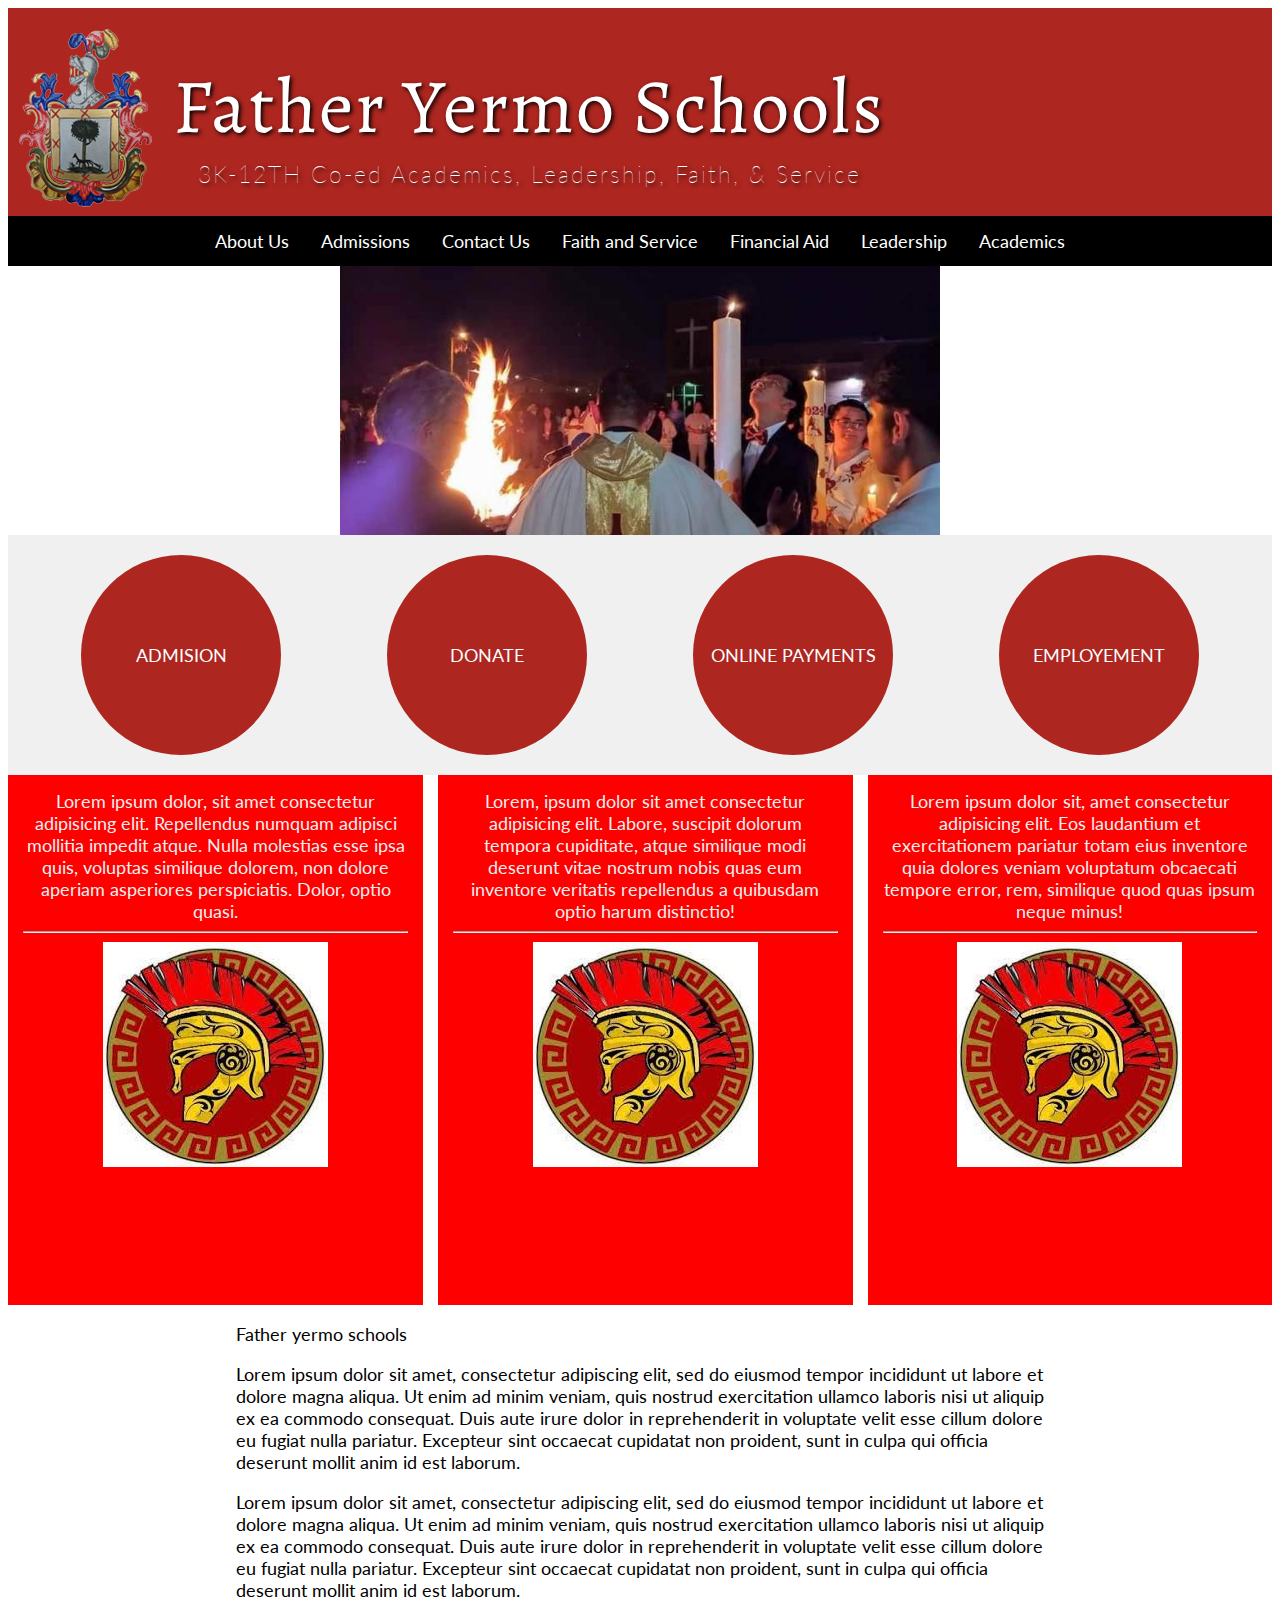
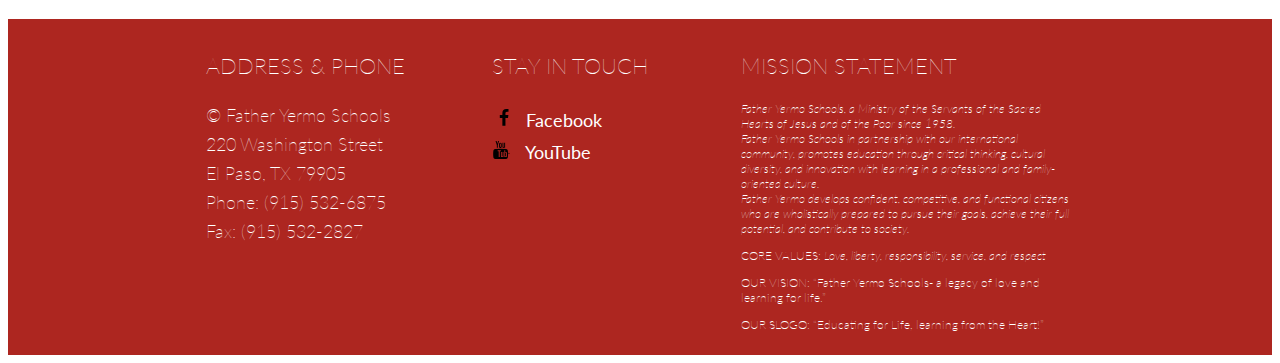
<file: index.html>
<!DOCTYPE html>
<html>
  <head>
    <meta charset="utf-8" />
    <meta name="viewport" content="width=device-width, initial-scale=1" />
    <title>Father Yermo Schools</title>
    <link rel="icon" type="image/x-icon" href="images/favicon.ico" />
    <link rel="stylesheet" href="styles.css" />
  </head>

  <body>
    <header>
      <table>
        <tr>
          <td rowspan="4">
            <a href="index.html"
              ><img
                src="images/school_header.png"
                style="margin-top: 10px; margin-right: 10px"
            /></a>
          </td>
          <td height="40px">&nbsp;</td>
        </tr>
        <tr>
          <td class="banner" style="vertical-align: bottom">
            Father Yermo Schools
          </td>
        </tr>
        <tr>
          <td class="sub_banner">
            3K-12TH Co-ed Academics, Leadership, Faith, &amp; Service
          </td>
        </tr>
        <tr>
          <td>&nbsp;</td>
        </tr>
      </table>
    </header>

    <nav class="navbar">
      <ul>
        <li>
          <a href="">About Us</a>
          <ul class="mDrop">
            <li><a href="./pages/fromDirection.html">From The Direction</a></li>
            <li><a href="./pages/staffMembers.html">Staff Members</a></li>
            <li>
              <a href="./pages/schoolBoard.html"
                >School Board and Capital Campaign Board</a
              >
            </li>
            <li><a href="./pages/knowOur.html">Know Our Journey</a></li>
            <li><a href="./pages/weCommit.html">We Commit Together!</a></li>
          </ul>
        </li>
        <li>
          <a href="">Admissions</a>
          <ul class="mDrop">
            <li><a href="./admisions/welcome.html">Welcome Message</a></li>
            <li>
              <a href="./admisions/what.html">What To Know about FY</a>
            </li>
            <li><a href="./admisions/tuit.html">Tuition and Fees</a></li>
            <li><a href="https://accounts.renweb.com/Account/Login?ReturnUrl=%2Fconnect%2Fauthorize%2Fcallback%3Fclient_id%3DfamilyPortalCode%26redirect_uri%3Dhttps%253A%252F%252Ffamilyportal.renweb.com%252Fsignin-oidc%26response_type%3Dcode%26scope%3Dopenid%2520profile%2520familyPortalUserInfo%2520familyPortalUserConfig%2520offline_access%2520ftApi%26code_challenge%3DSKPMc6uKpoYHeWIEvWvU-28K-iRWTnAIvWe60B9Pc1s%26code_challenge_method%3DS256%26response_mode%3Dform_post%26nonce%3D638502579820629068.MGNmYTdiODEtZDRjNy00ZmMwLTg5ZWYtZDhkY2MyNDZmNjhlNTcxZjI2MjUtNmMzYi00NTBiLTg1NDYtZTU5NGY2M2YyMzM5%26state%[base64]%26x-client-SKU%3DID_NETSTANDARD2_0%26x-client-ver%3D6.10.0.0">Online Portal</a></li>
          </ul>
        </li>
        <li>
          <a href="">Contact Us</a>
          <ul class="mDrop">
            <li><a href="contact us 2.html">Contact Us</a></li>
            <li><a href="employment.html">Employment</a></li>
          </ul>
        </li>
        <li>
          <a href="">Faith and Service</a>
          <ul class="mDrop">
            <li><a href="./faith/faith.html">Faith Formation</a></li>
            <li><a href="./faith/service.html">Service Learning</a></li>
            <li><a href="partnerships.html">PartnerShips</a></li>
            <li>
              <a href="after school program.html">After School Program</a>
            </li>
          </ul>
        </li>
        <li>
          <a href="">Financial Aid</a>
          <ul class="mDrop">
            <li>
              <a href="mr. alfredo palacio scholarship.html"
                >Mr. Alfredo Palacio Scholarship</a
              >
            </li>
          </ul>
        </li>
        <li>
          <a href="">Leadership</a>
          <ul class="mDrop">
            <li><a href="chaplain.html">Chaplain</a></li>
            <li><a href="honor society.html">Honor Society</a></li>
            <li><a href="sports.html">Sports</a></li>
          </ul>
        </li>
        <li>
          <a href="">Academics</a>
          <ul class="mDrop">
            <li><a href="curriculum.html">Faith Formation</a></li>
            <li><a href="high school plan.html">High School plan</a></li>
            <li><a href="dual credit.html">Dual Credit</a></li>
            <li>
              <a href="graduation requirements.html">Graduation Requirements</a>
            </li>
          </ul>
        </li>
      </ul>
    </nav>

    <div class="carousel-container">
      <div class="carousel-slide">
        <img src="./images/img1.jpg" alt="Imagen 1" />
        <img src="./images/img2.jpg" alt="Imagen 2" />
        <img src="./images/img3.png" alt="Imagen 3" />
        <img src="./images/img4.jpg" alt="Imagen 4" />
        <img src="./images/img5.jpg" alt="Imagen 5" />
      </div>
    </div>

    <script src="index.js"></script>

    <div class="container-circles">
      <div class="circle">
        <a href="pagina1.html">ADMISION</a>
      </div>
      <div class="circle">
        <a href="pagina2.html">DONATE</a>
      </div>
      <div class="circle">
        <a href="pagina3.html">ONLINE PAYMENTS</a>
      </div>
      <div class="circle">
        <a href="pagina4.html">EMPLOYEMENT</a>
      </div>
    </div>

    <div class="sections-container">
      <div>Lorem ipsum dolor, sit amet consectetur adipisicing elit. Repellendus numquam adipisci mollitia impedit atque. Nulla molestias esse ipsa quis, voluptas similique dolorem, non dolore aperiam asperiores perspiciatis. Dolor, optio quasi.
        <hr>
        <img src="./images/spartan-icon.jpg" alt="">
      </div>
      <div>Lorem, ipsum dolor sit amet consectetur adipisicing elit. Labore, suscipit dolorum tempora cupiditate, atque similique modi deserunt vitae nostrum nobis quas eum inventore veritatis repellendus a quibusdam optio harum distinctio!
        <hr>
        <img src="./images/spartan-icon.jpg" alt="">
      </div>
      <div>Lorem ipsum dolor sit, amet consectetur adipisicing elit. Eos laudantium et exercitationem pariatur totam eius inventore quia dolores veniam voluptatum obcaecati tempore error, rem, similique quod quas ipsum neque minus!
        <hr>
        <img src="./images/spartan-icon.jpg" alt="">
      </div>
    </div>

    <div class="content_main">
      <p>
        Father yermo schools
      </p>
      <p>
        Lorem ipsum dolor sit amet, consectetur adipiscing elit, sed do eiusmod
        tempor incididunt ut labore et dolore magna aliqua. Ut enim ad minim
        veniam, quis nostrud exercitation ullamco laboris nisi ut aliquip ex ea
        commodo consequat. Duis aute irure dolor in reprehenderit in voluptate
        velit esse cillum dolore eu fugiat nulla pariatur. Excepteur sint
        occaecat cupidatat non proident, sunt in culpa qui officia deserunt
        mollit anim id est laborum.
      </p>
      <p>
        Lorem ipsum dolor sit amet, consectetur adipiscing elit, sed do eiusmod
        tempor incididunt ut labore et dolore magna aliqua. Ut enim ad minim
        veniam, quis nostrud exercitation ullamco laboris nisi ut aliquip ex ea
        commodo consequat. Duis aute irure dolor in reprehenderit in voluptate
        velit esse cillum dolore eu fugiat nulla pariatur. Excepteur sint
        occaecat cupidatat non proident, sunt in culpa qui officia deserunt
        mollit anim id est laborum.
      </p>
    </div>

    <footer>
      <div align="center">
        <table style="width: 70%" class="boilertable">
          <tr class="boilertable">
            <td class="boilertable" width="23%">
              <p class="boilerplate_1">ADDRESS & PHONE</p>
              <p class="boilerplate_2">
                © Father Yermo Schools<br />
                220 Washington Street<br />
                El Paso, TX 79905<br />
                Phone: (915) 532-6875<br />
                Fax: (915) 532-2827
              </p>
            </td>
            <td class="boilertable" width="20%">
              <nav id="social_nav">
                <p class="boilerplate_1">STAY IN TOUCH</p>
                <a
                  href="https://www.facebook.com/FatherYermoSchoolsOfficial/"
                  target="_blank"
                  style="line-height: 2.2"
                  ><svg
                    viewBox="0 0 1792 1792"
                    xmlns="http://www.w3.org/2000/svg"
                  >
                    <path
                      d="M1343 12v264h-157q-86 0-116 36t-30 108v189h293l-39 296h-254v759h-306v-759h-255v-296h255v-218q0-186 104-288.5t277-102.5q147 0 228 12z"
                    /></svg
                  >&nbsp;&nbsp;Facebook</a
                ><br />
                <a
                  href="https://www.youtube.com/channel/UCJFC75pp2Zmgqu4zu0yJ2eA/videos"
                  target="_blank"
                  ><svg
                    viewBox="0 0 1792 1792"
                    xmlns="http://www.w3.org/2000/svg"
                  >
                    <path
                      d="M1099 1244v211q0 67-39 67-23 0-45-22v-301q22-22 45-22 39 0 39 67zm338 1v46h-90v-46q0-68 45-68t45 68zm-966-218h107v-94h-312v94h105v569h100v-569zm288 569h89v-494h-89v378q-30 42-57 42-18 0-21-21-1-3-1-35v-364h-89v391q0 49 8 73 12 37 58 37 48 0 102-61v54zm429-148v-197q0-73-9-99-17-56-71-56-50 0-93 54v-217h-89v663h89v-48q45 55 93 55 54 0 71-55 9-27 9-100zm-608-913v-210q0-69-43-69t-43 69v210q0 70 43 70t43-70zm719 751q0 234-26 350-14 59-58 99t-102 46q-184 21-555 21t-555-21q-58-6-102.5-46t-57.5-99q-26-112-26-350 0-234 26-350 14-59 58-99t103-47q183-20 554-20t555 20q58 7 102.5 47t57.5 99q26 112 26 350zm-998-1276h102l-121 399v271h-100v-271q-14-74-61-212-37-103-65-187h106l71 263zm370 333v175q0 81-28 118-37 51-106 51-67 0-105-51-28-38-28-118v-175q0-80 28-117 38-51 105-51 69 0 106 51 28 37 28 117zm335-162v499h-91v-55q-53 62-103 62-46 0-59-37-8-24-8-75v-394h91v367q0 33 1 35 3 22 21 22 27 0 57-43v-381h91z"
                    /></svg
                  >&nbsp;&nbsp;YouTube</a
                >
              </nav>
            </td>
            <td class="boilertable" width="27%">
              <p class="boilerplate_1">MISSION STATEMENT</p>
              <p class="boilerplate_3">
                <i
                  >Father Yermo Schools, a Ministry of the Servants of the
                  Sacred Hearts of Jesus and of the Poor since 1958.<br />
                  Father Yermo Schools in partnership with our international
                  community, promotes education through critical thinking,
                  cultural diversity, and innovation with learning in a
                  professional and family-oriented culture.<br />
                  Father Yermo develops confident, competitive, and functional
                  citizens who are wholistically prepared to pursue their goals,
                  achieve their full potential, and contribute to society.</i
                >
              </p>
              <p class="boilerplate_3">
                CORE VALUES:
                <i>Love, liberty, responsibility, service, and respect</i>
              </p>
              <p class="boilerplate_3">
                OUR VISION: “Father Yermo Schools- a legacy of love and learning
                for life.”
              </p>
              <p class="boilerplate_3">
                OUR SLOGO: “Educating for Life, learning from the Heart!”
              </p>
            </td>
          </tr>
        </table>
      </div>
    </footer>
  </body>
</html>
</file>
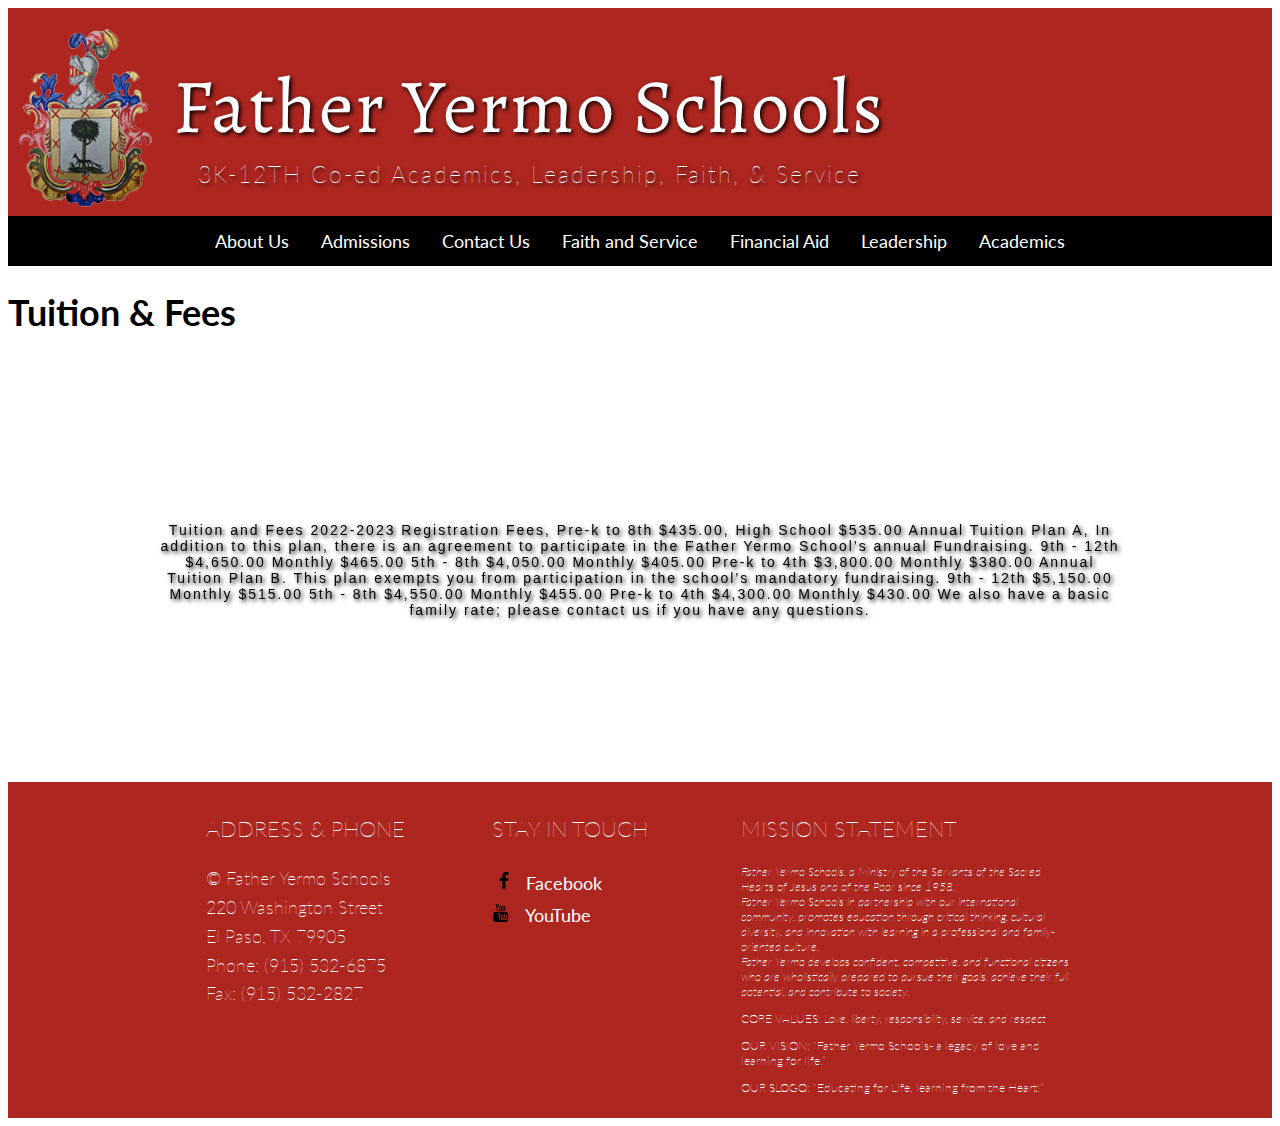
<file: admisions/tuit.html>
<!DOCTYPE html>
<html lang="en">
  <head>
    <meta charset="UTF-8" />
    <meta name="viewport" content="width=device-width, initial-scale=1.0" />
    <title>Document</title>

    <link rel="stylesheet" href="../styles.css" />
  </head>

  <body>
    <div id="navbar"></div>

    <section>
      <div><h1>Tuition & Fees</h1></div>

      <div class="container">
        <div>
          <p class="para">
            Tuition and Fees 2022-2023 Registration Fees, Pre-k to 8th $435.00,
            High School $535.00 Annual Tuition Plan A, In addition to this plan,
            there is an agreement to participate in the Father Yermo School’s
            annual Fundraising. 9th - 12th $4,650.00 Monthly $465.00 5th - 8th
            $4,050.00 Monthly $405.00 Pre-k to 4th $3,800.00 Monthly $380.00
            Annual Tuition Plan B. This plan exempts you from participation in
            the school’s mandatory fundraising. 9th - 12th $5,150.00 Monthly
            $515.00 5th - 8th $4,550.00 Monthly $455.00 Pre-k to 4th $4,300.00
            Monthly $430.00 We also have a basic family rate; please contact us
            if you have any questions.
          </p>
        </div>
        
      </div>
    </section>

    <div id="footer"></div>
    <script>
      // Cargar el footer
      fetch('../components/footer.html')
        .then((response) => response.text())
        .then((data) => {
          document.getElementById('footer').innerHTML = data;
        });

      // Cargar la barra de navegación
      fetch('../components/navbar.html')
        .then((response) => response.text())
        .then((data) => {
          document.getElementById('navbar').innerHTML = data;
        });
    </script>
  </body>
</html>
</file>
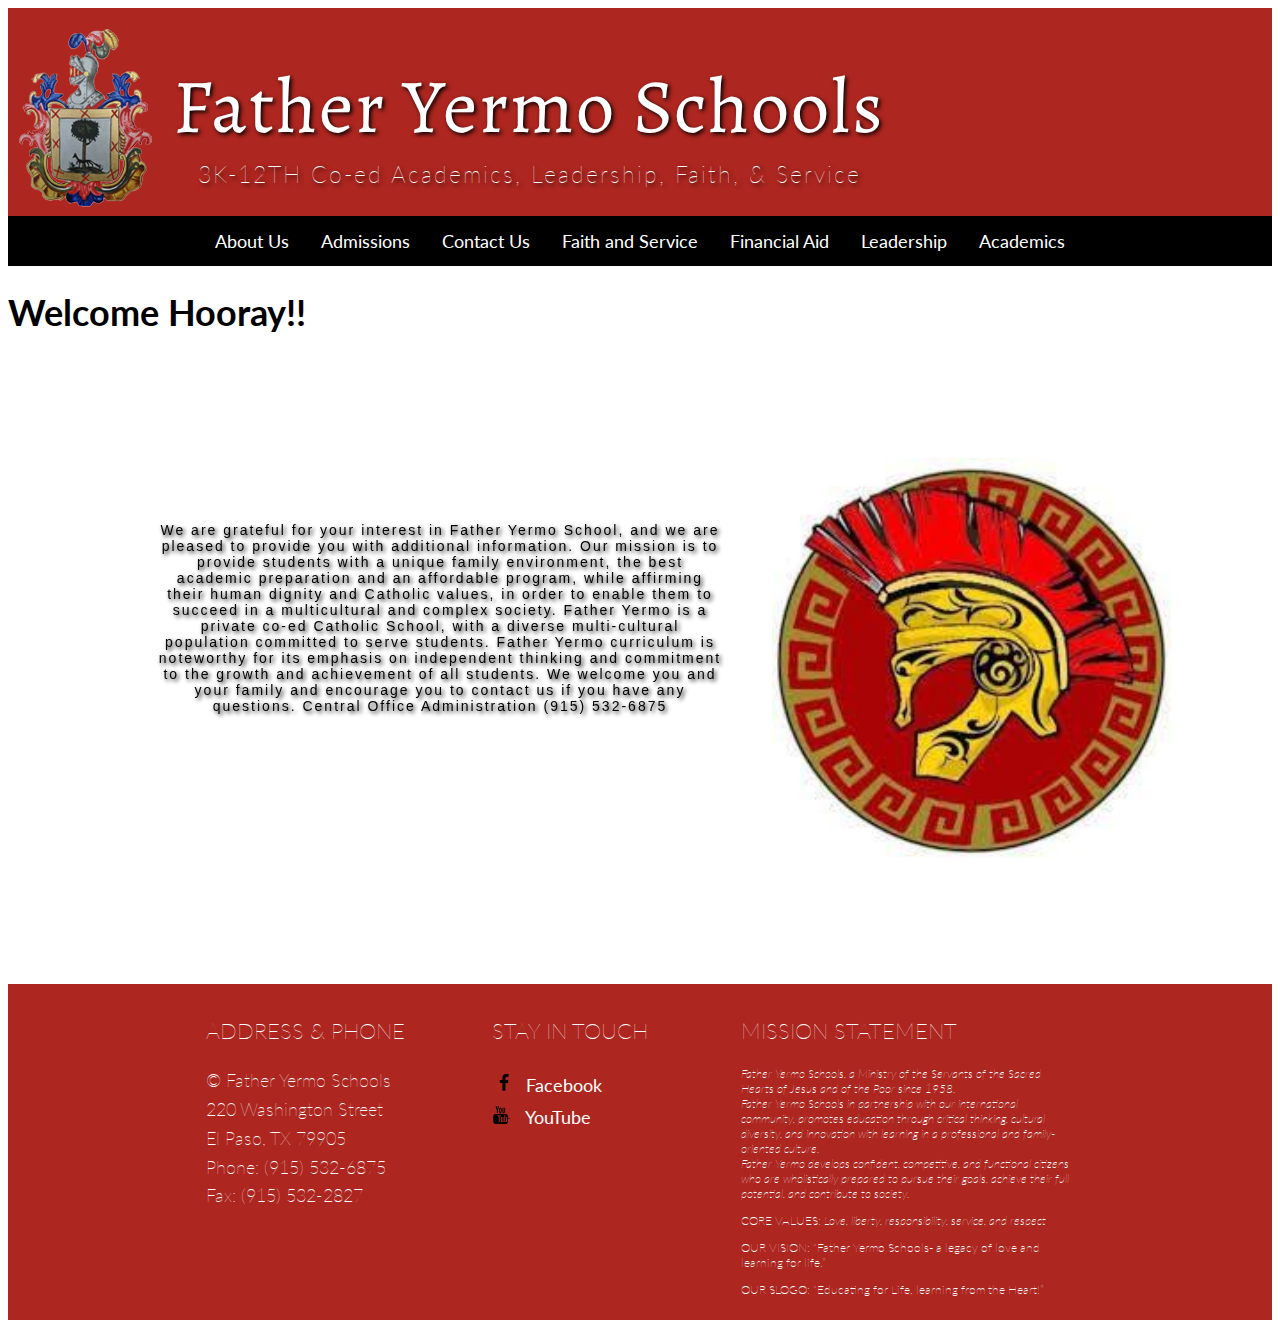
<file: admisions/welcome.html>
<!DOCTYPE html>
<html lang="en">
  <head>
    <meta charset="UTF-8" />
    <meta name="viewport" content="width=device-width, initial-scale=1.0" />
    <title>Document</title>

    <link rel="stylesheet" href="../styles.css" />
  </head>

  <body>
    <div id="navbar"></div>

    <section>
      <div><h1>Welcome
        Hooray!!
    </h1></div>

      <div class="container">
        <div>
          <p class="para">
            We are grateful for your interest in Father Yermo School, and we are pleased to provide you with additional information.

 

            Our mission is to provide students with a unique family environment, the best academic preparation and an affordable program, while affirming their human dignity and Catholic values, in order to enable them to succeed in a multicultural and complex society.
            
             
            
            Father Yermo is a private co-ed Catholic School, with a diverse multi-cultural population committed to serve students.
            
             
            
            Father Yermo curriculum is noteworthy for its emphasis on independent thinking and commitment to the growth and achievement of all students.
            
             
            
            We welcome you and your family and encourage you to contact us if you have any questions.
            
            Central Office Administration
            
            (915) 532-6875
          </p>
        </div>
        <div><img src="../images/spartan-icon.jpg" alt="" /></div>
      </div>
    </section>

    <div id="footer"></div>
    <script>
      // Cargar el footer
      fetch('../components/footer.html')
        .then((response) => response.text())
        .then((data) => {
          document.getElementById('footer').innerHTML = data;
        });

      // Cargar la barra de navegación
      fetch('../components/navbar.html')
        .then((response) => response.text())
        .then((data) => {
          document.getElementById('navbar').innerHTML = data;
        });
    </script>
  </body>
</html>
</file>
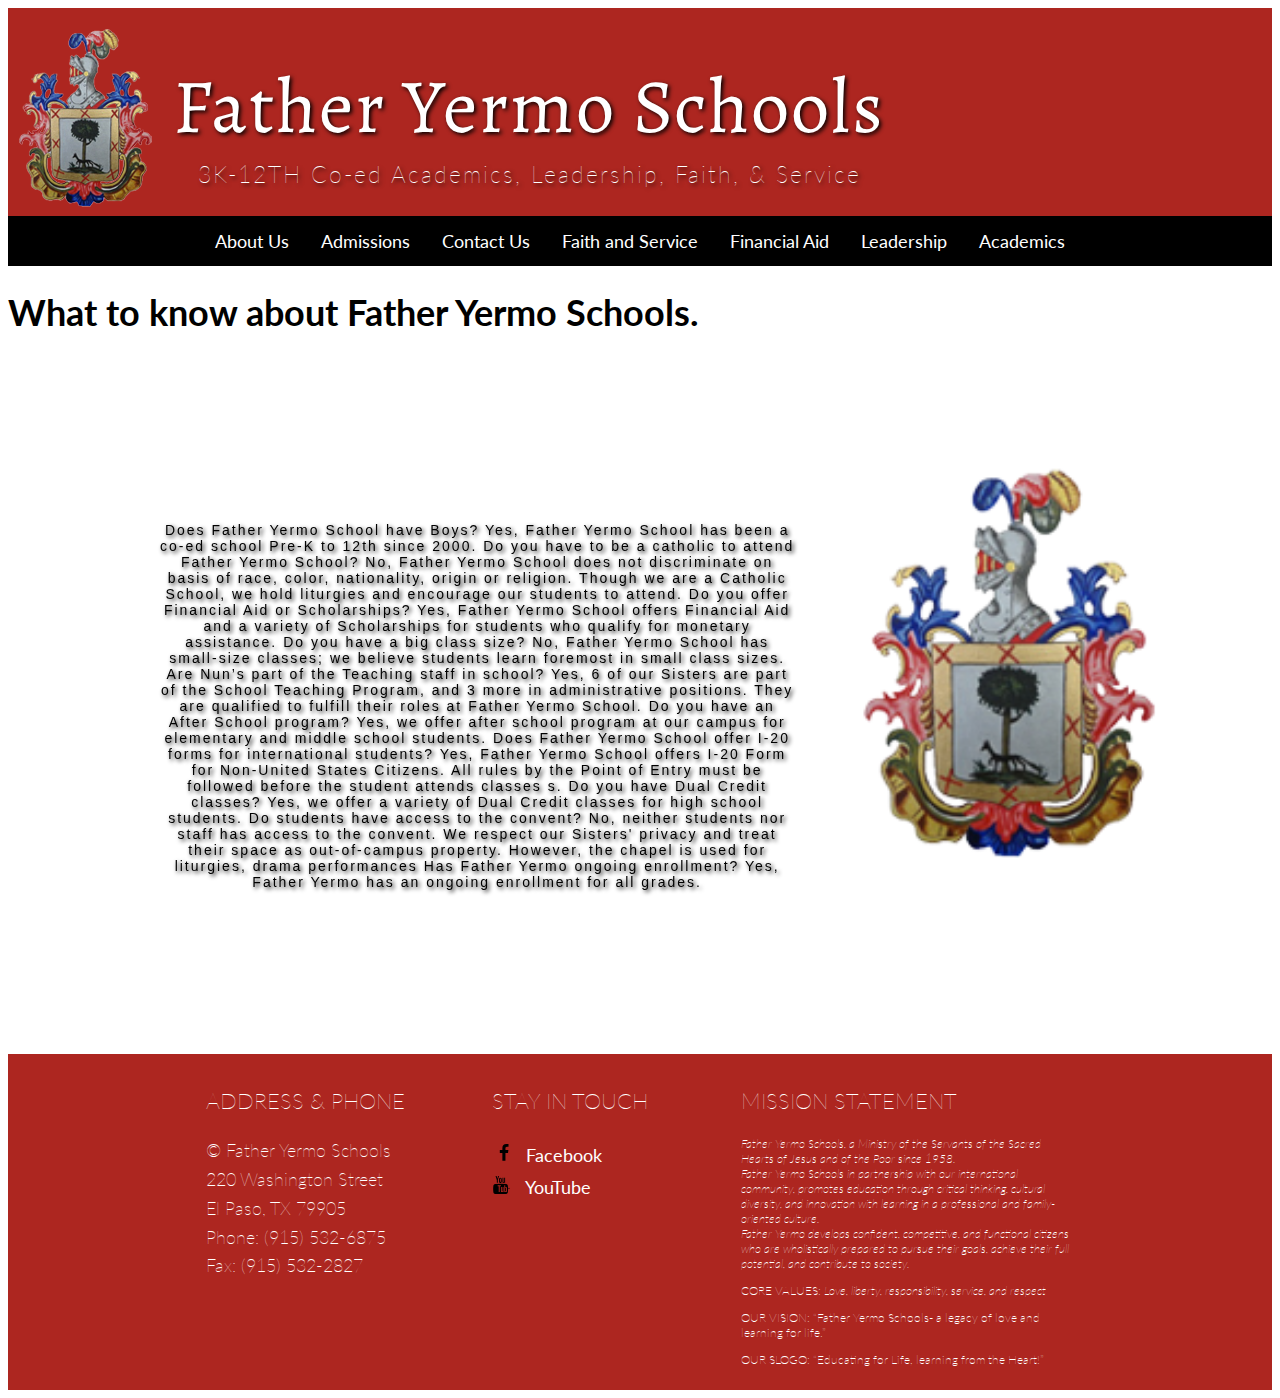
<file: admisions/what.html>
<!DOCTYPE html>
<html lang="en">
  <head>
    <meta charset="UTF-8" />
    <meta name="viewport" content="width=device-width, initial-scale=1.0" />
    <title>Document</title>

    <link rel="stylesheet" href="../styles.css" />
  </head>

  <body>
    <div id="navbar"></div>

    <section>
      <div><h1>What to know about Father Yermo Schools.</h1></div>

      <div class="container">
        <div>
          <p class="para">
            Does Father Yermo School have Boys? Yes, Father Yermo School has
            been a co-ed school Pre-K to 12th since 2000. Do you have to be a
            catholic to attend Father Yermo School? No, Father Yermo School does
            not discriminate on basis of race, color, nationality, origin or
            religion. Though we are a Catholic School, we hold liturgies and
            encourage our students to attend. Do you offer Financial Aid or
            Scholarships? Yes, Father Yermo School offers Financial Aid and a
            variety of Scholarships for students who qualify for monetary
            assistance. Do you have a big class size? No, Father Yermo School
            has small-size classes; we believe students learn foremost in small
            class sizes. Are Nun’s part of the Teaching staff in school? Yes, 6
            of our Sisters are part of the School Teaching Program, and 3 more
            in administrative positions. They are qualified to fulfill their
            roles at Father Yermo School. Do you have an After School program?
            Yes, we offer after school program at our campus for elementary and
            middle school students. Does Father Yermo School offer I-20 forms
            for international students? Yes, Father Yermo School offers I-20
            Form for Non-United States Citizens. All rules by the Point of Entry
            must be followed before the student attends classes s. Do you have
            Dual Credit classes? Yes, we offer a variety of Dual Credit classes
            for high school students. Do students have access to the convent?
            No, neither students nor staff has access to the convent. We respect
            our Sisters' privacy and treat their space as out-of-campus
            property. However, the chapel is used for liturgies, drama
            performances Has Father Yermo ongoing enrollment? Yes, Father Yermo
            has an ongoing enrollment for all grades.
          </p>
        </div>
        <div><img src="../images/school_header.png" alt="" /></div>
      </div>
    </section>

    <div id="footer"></div>
    <script>
      // Cargar el footer
      fetch('../components/footer.html')
        .then((response) => response.text())
        .then((data) => {
          document.getElementById('footer').innerHTML = data;
        });

      // Cargar la barra de navegación
      fetch('../components/navbar.html')
        .then((response) => response.text())
        .then((data) => {
          document.getElementById('navbar').innerHTML = data;
        });
    </script>
  </body>
</html>
</file>
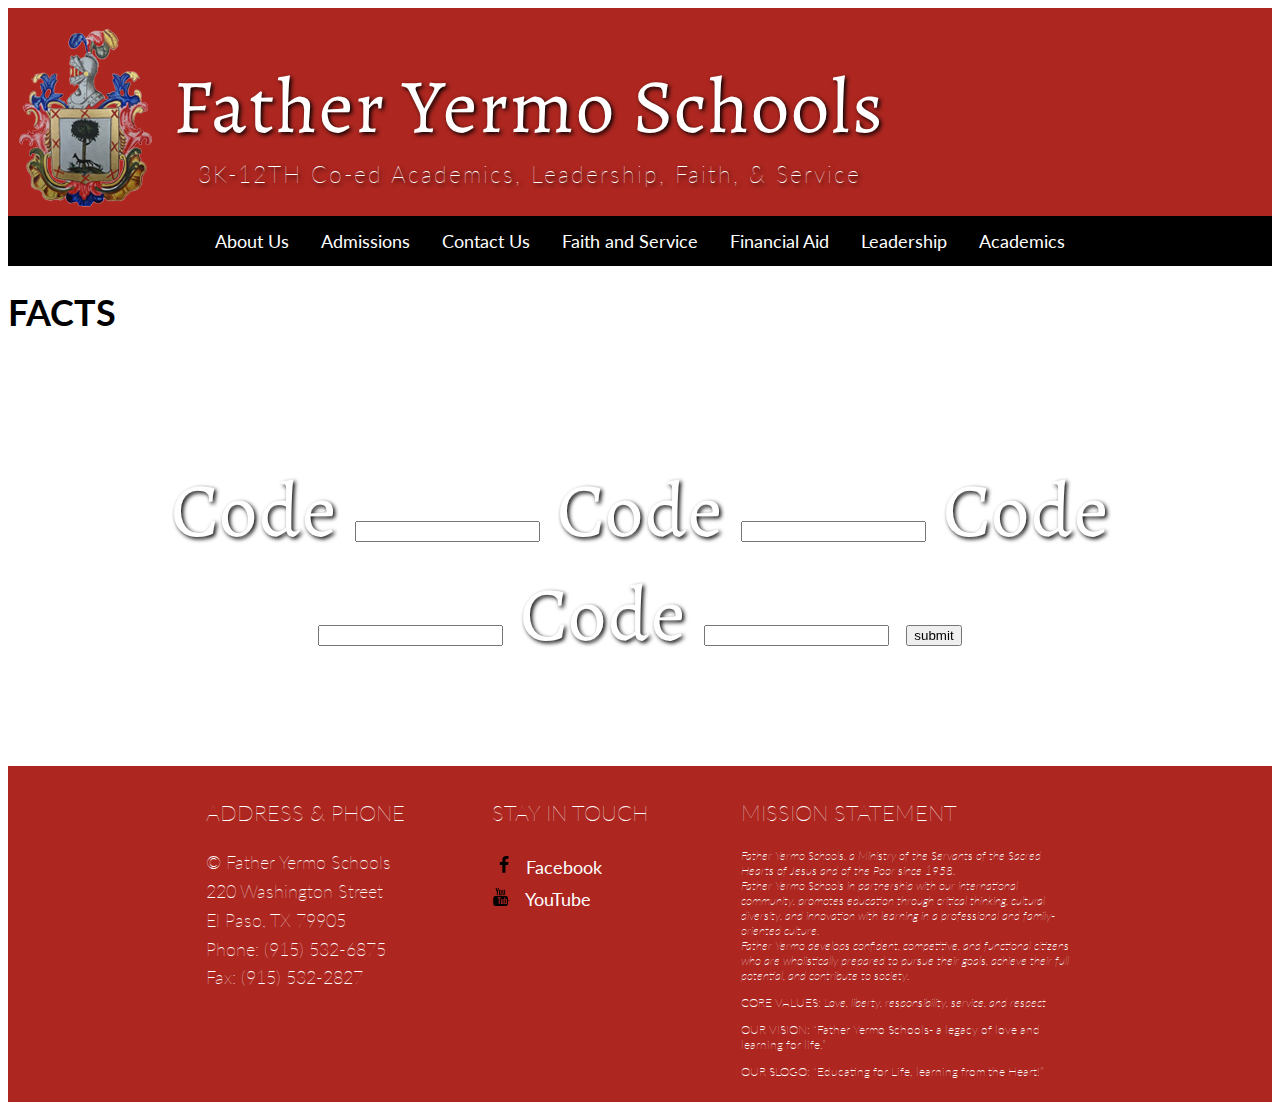
<file: contact/contact.html>
<!DOCTYPE html>
<html lang="en">
  <head>
    <meta charset="UTF-8" />
    <meta name="viewport" content="width=device-width, initial-scale=1.0" />
    <title>Document</title>

    <link rel="stylesheet" href="../styles.css" />
  </head>

  <body>
    <div id="navbar"></div>

    <section>
      <div><h1>FACTS
    </h1></div>

      <div class="container">
        <form>
          <label for="">Code</label>
          <input type="text">
          <label for="">Code</label>
          <input type="text">
          <label for="">Code</label>
          <input type="text">
          <label for="">Code</label>
          <input type="text">
          <button>submit</button>
        </form>
        
        
      </div>
    </section>

    <div id="footer"></div>
    <script>
      // Cargar el footer
      fetch('../components/footer.html')
        .then((response) => response.text())
        .then((data) => {
          document.getElementById('footer').innerHTML = data;
        });

      // Cargar la barra de navegación
      fetch('../components/navbar.html')
        .then((response) => response.text())
        .then((data) => {
          document.getElementById('navbar').innerHTML = data;
        });
    </script>
  </body>
</html>
</file>
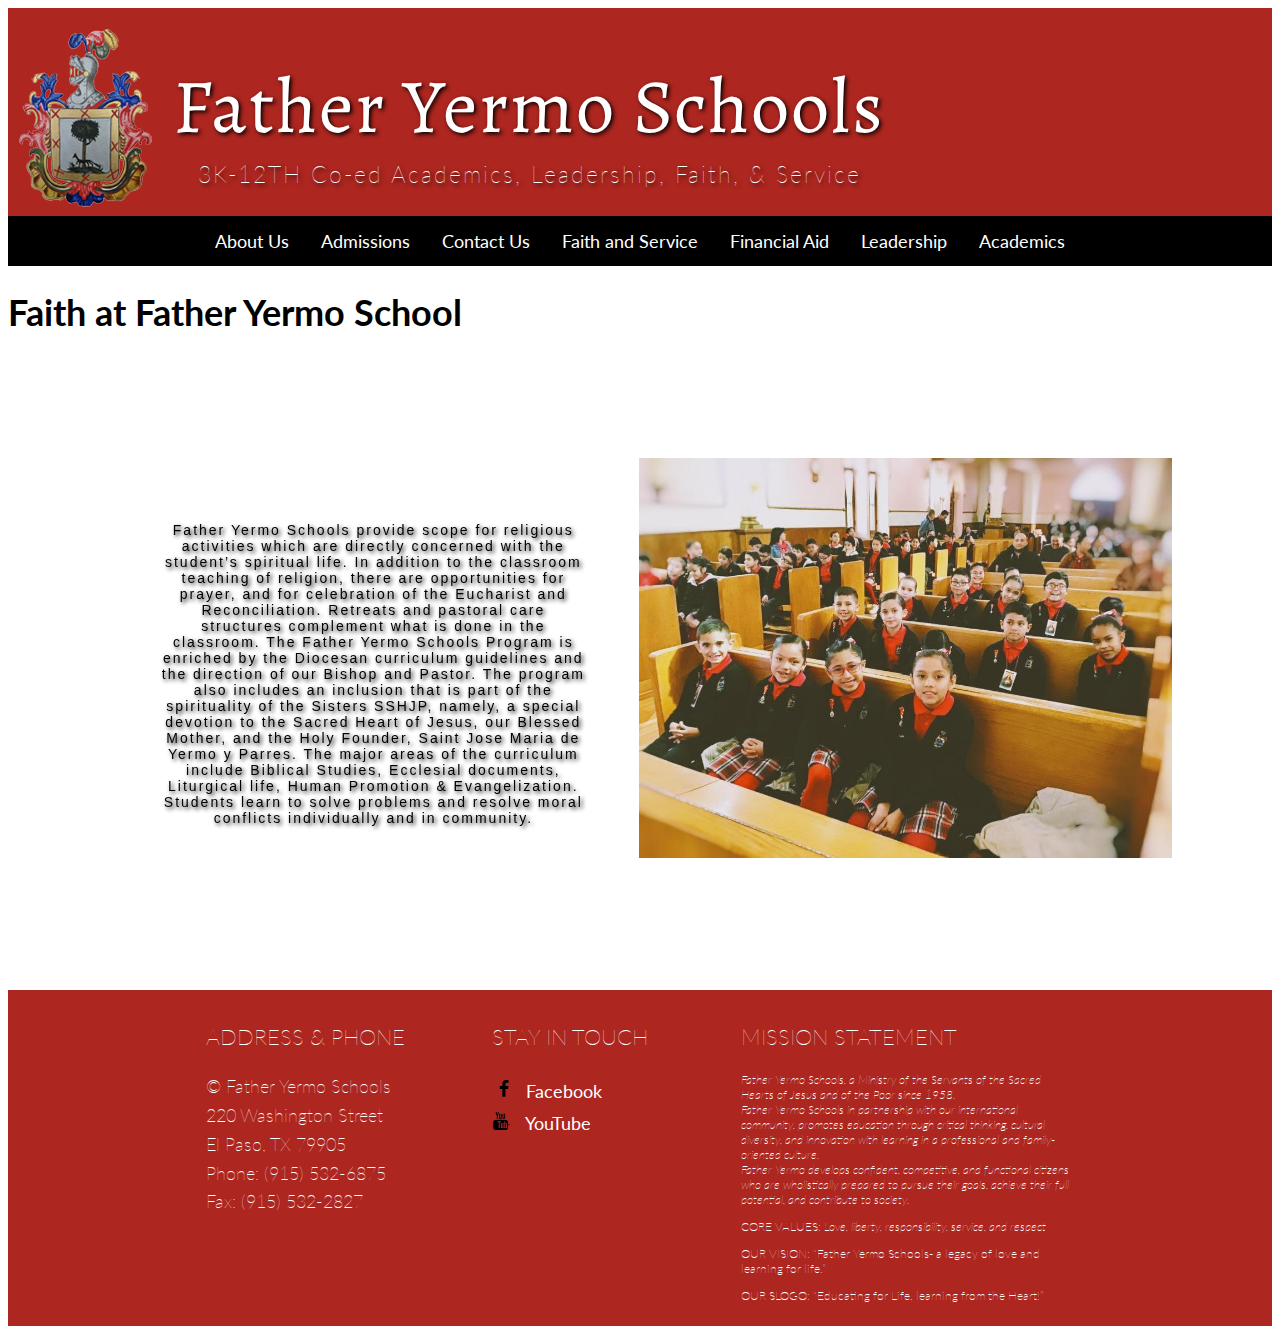
<file: faith/faith.html>
<!DOCTYPE html>
<html lang="en">
  <head>
    <meta charset="UTF-8" />
    <meta name="viewport" content="width=device-width, initial-scale=1.0" />
    <title>Document</title>

    <link rel="stylesheet" href="../styles.css" />
  </head>

  <body>
    <div id="navbar"></div>

    <section>
      <div><h1>Faith at Father Yermo School</h1></div>

      <div class="container">
        <div>
          <p class="para">
            Father Yermo Schools provide scope for religious activities which
            are directly concerned with the student’s spiritual life. In
            addition to the classroom teaching of religion, there are
            opportunities for prayer, and for celebration of the Eucharist and
            Reconciliation. Retreats and pastoral care structures complement
            what is done in the classroom. The Father Yermo Schools Program is
            enriched by the Diocesan curriculum guidelines and the direction of
            our Bishop and Pastor. The program also includes an inclusion that
            is part of the spirituality of the Sisters SSHJP, namely, a special
            devotion to the Sacred Heart of Jesus, our Blessed Mother, and the
            Holy Founder, Saint Jose Maria de Yermo y Parres. The major areas of
            the curriculum include Biblical Studies, Ecclesial documents,
            Liturgical life, Human Promotion & Evangelization. Students learn to
            solve problems and resolve moral conflicts individually and in
            community.
          </p>
        </div>
        <div><img src="../images/f.jpg" alt="" /></div>
      </div>
    </section>

    <div id="footer"></div>
    <script>
      // Cargar el footer
      fetch('../components/footer.html')
        .then((response) => response.text())
        .then((data) => {
          document.getElementById('footer').innerHTML = data;
        });

      // Cargar la barra de navegación
      fetch('../components/navbar.html')
        .then((response) => response.text())
        .then((data) => {
          document.getElementById('navbar').innerHTML = data;
        });
    </script>
  </body>
</html>
</file>
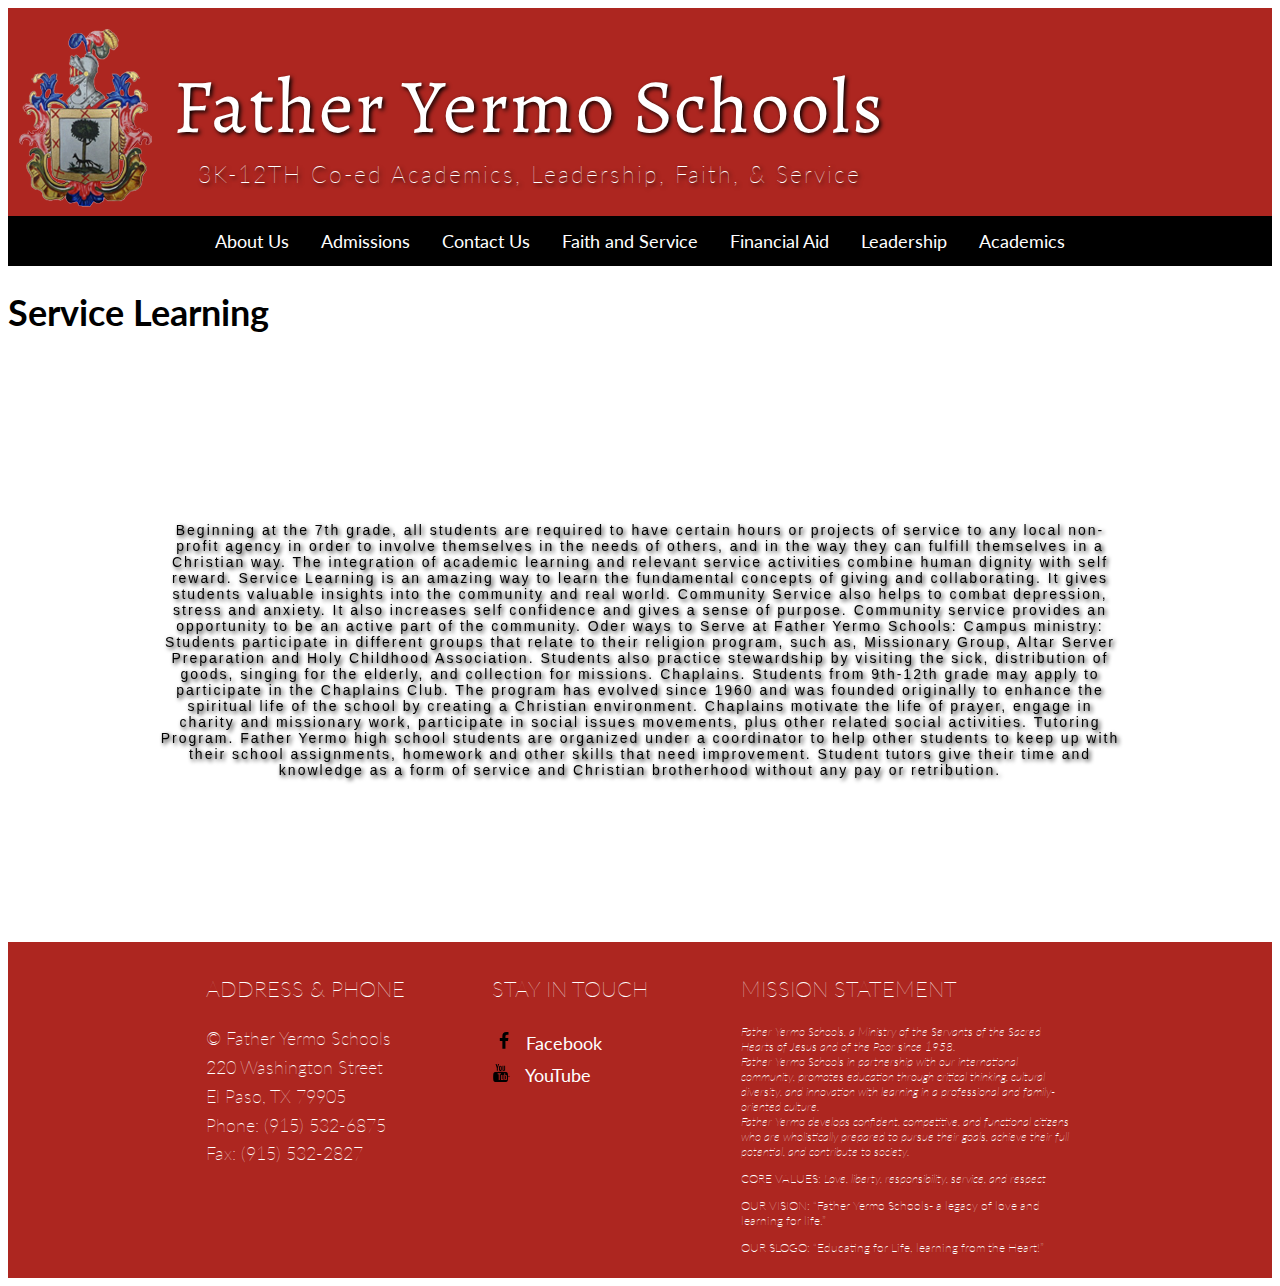
<file: faith/service.html>
<!DOCTYPE html>
<html lang="en">
  <head>
    <meta charset="UTF-8" />
    <meta name="viewport" content="width=device-width, initial-scale=1.0" />
    <title>Document</title>

    <link rel="stylesheet" href="../styles.css" />
  </head>

  <body>
    <div id="navbar"></div>

    <section>
      <div><h1>Service Learning</h1></div>

      <div class="container">
        <div>
          <p class="para">
            Beginning at the 7th grade, all students are required to have
            certain hours or projects of service to any local non-profit agency
            in order to involve themselves in the needs of others, and in the
            way they can fulfill themselves in a Christian way. The integration
            of academic learning and relevant service activities combine human
            dignity with self reward. Service Learning is an amazing way to
            learn the fundamental concepts of giving and collaborating. It gives
            students valuable insights into the community and real world.
            Community Service also helps to combat depression, stress and
            anxiety. It also increases self confidence and gives a sense of
            purpose. Community service provides an opportunity to be an active
            part of the community. Oder ways to Serve at Father Yermo Schools:
            Campus ministry: Students participate in different groups that
            relate to their religion program, such as, Missionary Group, Altar
            Server Preparation and Holy Childhood Association. Students also
            practice stewardship by visiting the sick, distribution of goods,
            singing for the elderly, and collection for missions. Chaplains.
            Students from 9th-12th grade may apply to participate in the
            Chaplains Club. The program has evolved since 1960 and was founded
            originally to enhance the spiritual life of the school by creating a
            Christian environment. Chaplains motivate the life of prayer, engage
            in charity and missionary work, participate in social issues
            movements, plus other related social activities. Tutoring Program.
            Father Yermo high school students are organized under a coordinator
            to help other students to keep up with their school assignments,
            homework and other skills that need improvement. Student tutors give
            their time and knowledge as a form of service and Christian
            brotherhood without any pay or retribution.
          </p>
        </div>
      </div>
    </section>

    <div id="footer"></div>
    <script>
      // Cargar el footer
      fetch('../components/footer.html')
        .then((response) => response.text())
        .then((data) => {
          document.getElementById('footer').innerHTML = data;
        });

      // Cargar la barra de navegación
      fetch('../components/navbar.html')
        .then((response) => response.text())
        .then((data) => {
          document.getElementById('navbar').innerHTML = data;
        });
    </script>
  </body>
</html>
</file>
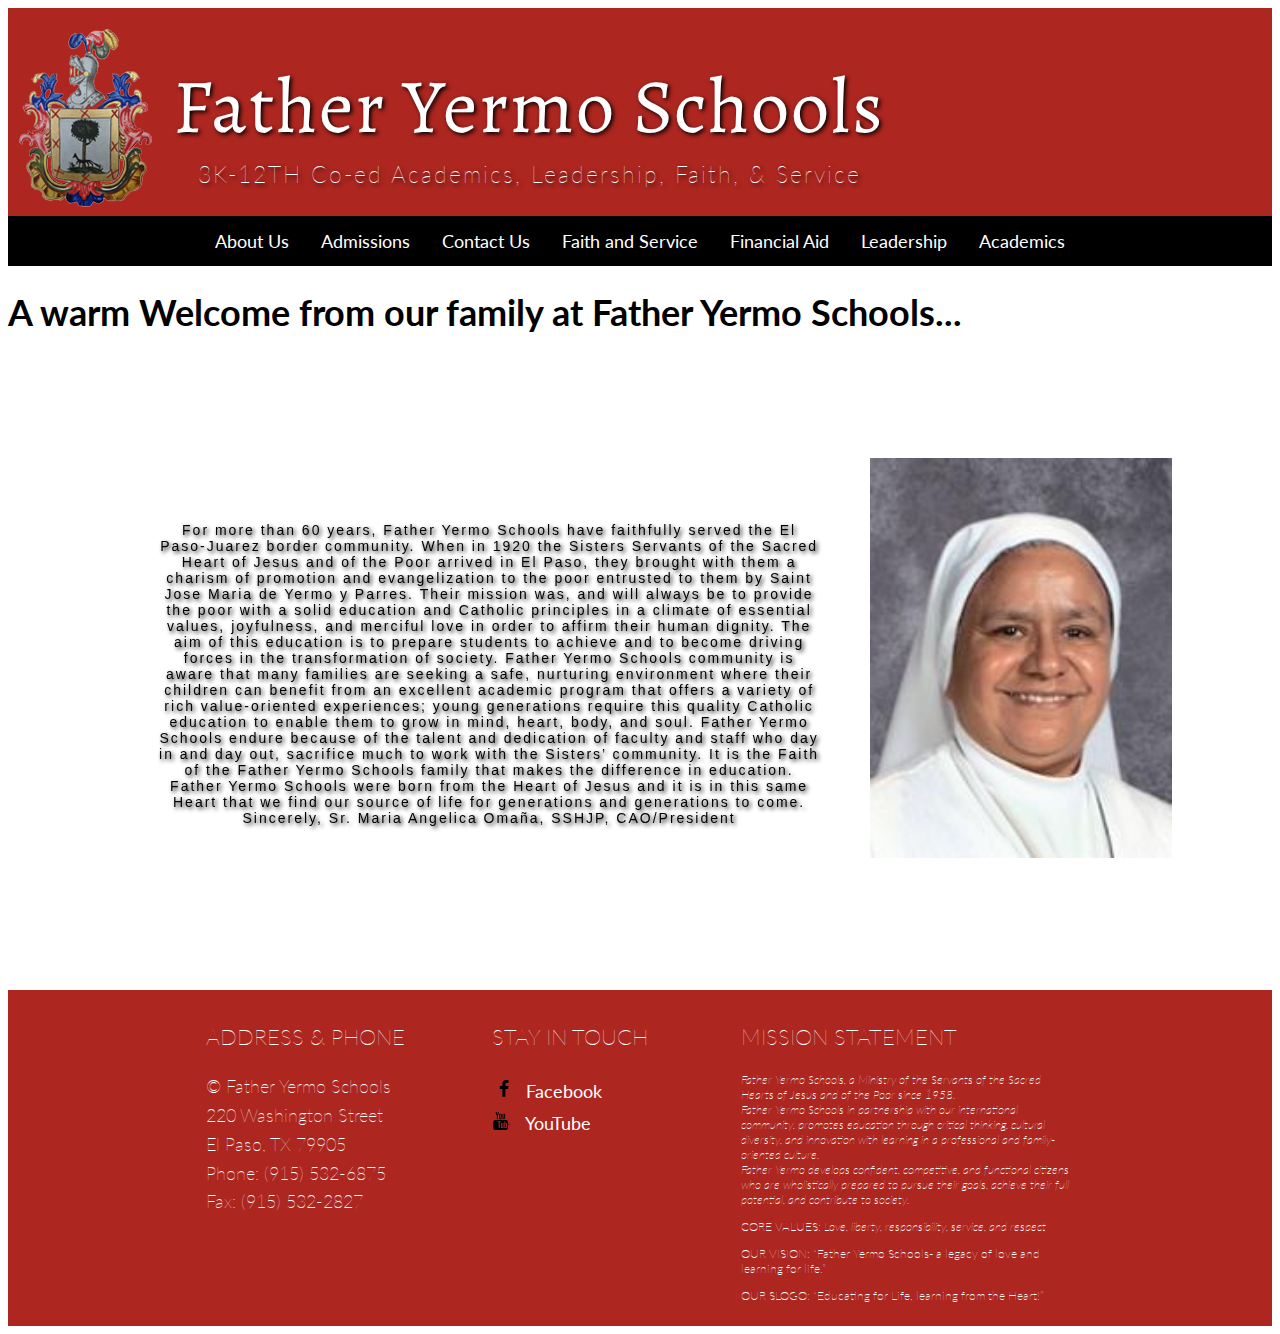
<file: pages/fromDirection.html>
<!DOCTYPE html>
<html lang="en">
  <head>
    <meta charset="UTF-8" />
    <meta name="viewport" content="width=device-width, initial-scale=1.0" />
    <title>Document</title>

    <link rel="stylesheet" href="../styles.css" />
  </head>

  <body>
    <div id="navbar"></div>

    <section>
      <div><h1>A warm Welcome from our family at Father Yermo Schools...
    </h1></div>

      <div class="container">
        <div>
          <p class="para">
            For more than 60 years, Father Yermo Schools have faithfully served the El Paso-Juarez border community.  When in 1920 the Sisters Servants of the Sacred Heart of Jesus and of the Poor arrived in El Paso, they brought with them a charism of promotion and evangelization to the poor entrusted to them by Saint Jose Maria de Yermo y Parres. Their mission was, and will always be to provide the poor with a solid education and Catholic principles in a climate of essential values, joyfulness, and merciful love in order to affirm their human dignity.  The aim of this education is to prepare students to achieve and to become driving forces in the transformation of society.

 

            Father Yermo Schools community is aware that many families are seeking a safe, nurturing environment where their children can benefit from an excellent academic program that offers a variety of rich value-oriented experiences; young generations require this quality Catholic education to enable them to grow in mind, heart, body, and soul.
            
             
            
            Father Yermo Schools endure because of the talent and dedication of faculty and staff who day in and day out, sacrifice much to work with the Sisters’ community. It is the Faith of the Father Yermo Schools family that makes the difference in education. 
            
             
            
            Father Yermo Schools were born from the Heart of Jesus and it is in this same Heart that we find our source of life for generations and generations to come. 
            
             
            
            Sincerely, Sr. Maria Angelica Omaña, SSHJP, CAO/President  
          </p>
        </div>
        <div><img src="../images/ma-angelica.jpg" alt="" /></div>
      </div>
    </section>

    <div id="footer"></div>
    <script>
      // Cargar el footer
      fetch('../components/footer.html')
        .then((response) => response.text())
        .then((data) => {
          document.getElementById('footer').innerHTML = data;
        });

      // Cargar la barra de navegación
      fetch('../components/navbar.html')
        .then((response) => response.text())
        .then((data) => {
          document.getElementById('navbar').innerHTML = data;
        });
    </script>
  </body>
</html>
</file>
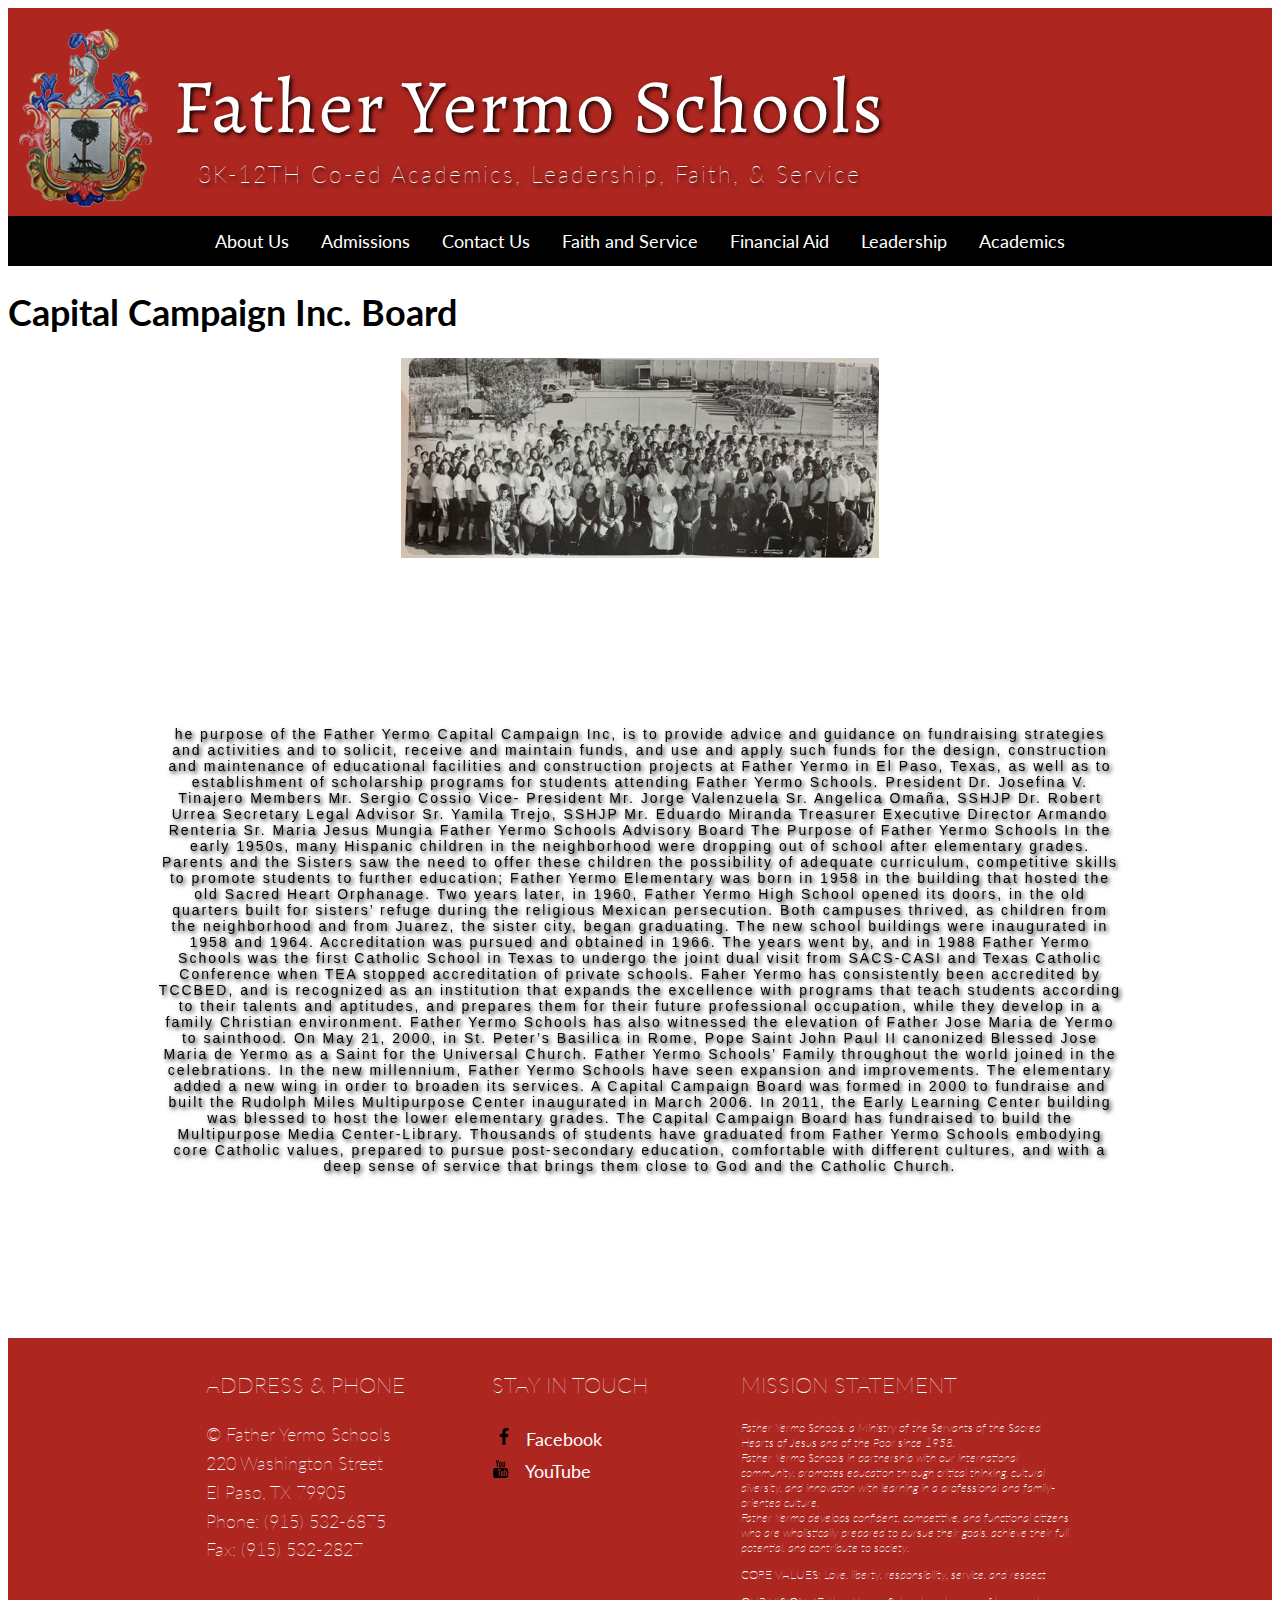
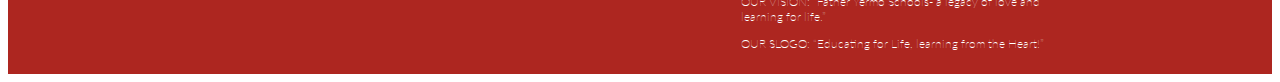
<file: pages/knowOur.html>
<!DOCTYPE html>
<html lang="en">
  <head>
    <meta charset="UTF-8" />
    <meta name="viewport" content="width=device-width, initial-scale=1.0" />
    <title>Document</title>

    <link rel="stylesheet" href="../styles.css" />
  </head>

  <body>
    <div id="navbar"></div>

    <section>
      <div><h1>Capital Campaign Inc. Board</h1></div>
      <div class="img-container"><img class="know" src="../images/know.jpeg" alt="" /></div>

      <div class="container">
        <div>
          <p class="para">
            he purpose of the Father Yermo Capital Campaign Inc, is to provide
            advice and guidance on fundraising strategies and activities and to
            solicit, receive and maintain funds, and use and apply such funds
            for the design, construction and maintenance of educational
            facilities and construction projects at Father Yermo in El Paso,
            Texas, as well as to establishment of scholarship programs for
            students attending Father Yermo Schools. President Dr. Josefina V.
            Tinajero Members Mr. Sergio Cossio Vice- President Mr. Jorge
            Valenzuela Sr. Angelica Omaña, SSHJP Dr. Robert Urrea Secretary
            Legal Advisor Sr. Yamila Trejo, SSHJP Mr. Eduardo Miranda Treasurer
            Executive Director Armando Renteria Sr. Maria Jesus Mungia Father
            Yermo Schools Advisory Board The Purpose of Father Yermo Schools In
            the early 1950s, many Hispanic children in the neighborhood were
            dropping out of school after elementary grades. Parents and the
            Sisters saw the need to offer these children the possibility of
            adequate curriculum, competitive skills to promote students to
            further education; Father Yermo Elementary was born in 1958 in the
            building that hosted the old Sacred Heart Orphanage. Two years
            later, in 1960, Father Yermo High School opened its doors, in the
            old quarters built for sisters’ refuge during the religious Mexican
            persecution. Both campuses thrived, as children from the
            neighborhood and from Juarez, the sister city, began graduating. The
            new school buildings were inaugurated in 1958 and 1964.
            Accreditation was pursued and obtained in 1966. The years went by,
            and in 1988 Father Yermo Schools was the first Catholic School in
            Texas to undergo the joint dual visit from SACS-CASI and Texas
            Catholic Conference when TEA stopped accreditation of private
            schools. Faher Yermo has consistently been accredited by TCCBED, and
            is recognized as an institution that expands the excellence with
            programs that teach students according to their talents and
            aptitudes, and prepares them for their future professional
            occupation, while they develop in a family Christian environment.
            Father Yermo Schools has also witnessed the elevation of Father Jose
            Maria de Yermo to sainthood. On May 21, 2000, in St. Peter’s
            Basilica in Rome, Pope Saint John Paul II canonized Blessed Jose
            Maria de Yermo as a Saint for the Universal Church. Father Yermo
            Schools’ Family throughout the world joined in the celebrations. In
            the new millennium, Father Yermo Schools have seen expansion and
            improvements. The elementary added a new wing in order to broaden
            its services. A Capital Campaign Board was formed in 2000 to
            fundraise and built the Rudolph Miles Multipurpose Center
            inaugurated in March 2006. In 2011, the Early Learning Center
            building was blessed to host the lower elementary grades. The
            Capital Campaign Board has fundraised to build the Multipurpose
            Media Center-Library. Thousands of students have graduated from
            Father Yermo Schools embodying core Catholic values, prepared to
            pursue post-secondary education, comfortable with different
            cultures, and with a deep sense of service that brings them close to
            God and the Catholic Church.
          </p>
        </div>
        
      </div>
    </section>

    <div id="footer"></div>
    <script>
      // Cargar el footer
      fetch('../components/footer.html')
        .then((response) => response.text())
        .then((data) => {
          document.getElementById('footer').innerHTML = data;
        });

      // Cargar la barra de navegación
      fetch('../components/navbar.html')
        .then((response) => response.text())
        .then((data) => {
          document.getElementById('navbar').innerHTML = data;
        });
    </script>
  </body>
</html>
</file>
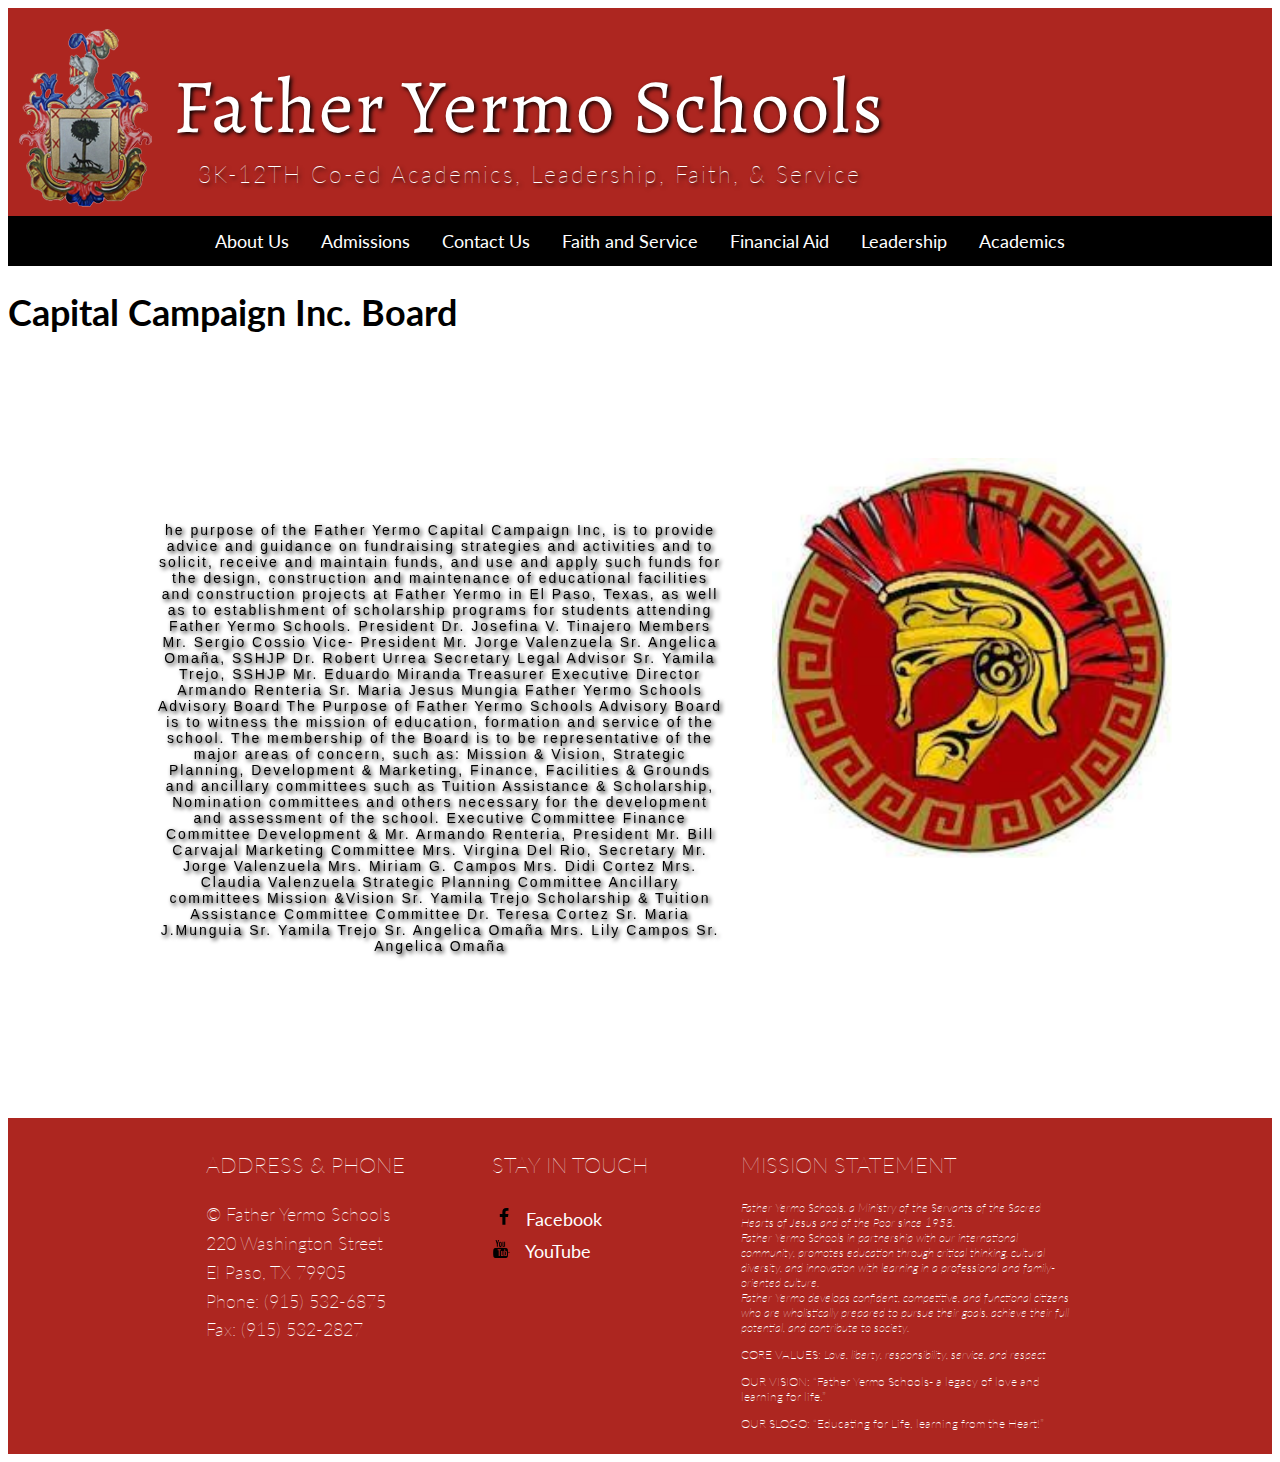
<file: pages/schoolBoard.html>
<!DOCTYPE html>
<html lang="en">
  <head>
    <meta charset="UTF-8" />
    <meta name="viewport" content="width=device-width, initial-scale=1.0" />
    <title>Document</title>

    <link rel="stylesheet" href="../styles.css" />
  </head>

  <body>
    <div id="navbar"></div>

    <section>
      <div><h1>Capital Campaign Inc. Board</h1></div>

      <div class="container">
        <div>
          <p class="para">
            he purpose of the Father Yermo Capital Campaign Inc, is to provide
            advice and guidance on fundraising strategies and activities and to
            solicit, receive and maintain funds, and use and apply such funds
            for the design, construction and maintenance of educational
            facilities and construction projects at Father Yermo in El Paso,
            Texas, as well as to establishment of scholarship programs for
            students attending Father Yermo Schools. President Dr. Josefina V.
            Tinajero Members Mr. Sergio Cossio Vice- President Mr. Jorge
            Valenzuela Sr. Angelica Omaña, SSHJP Dr. Robert Urrea Secretary
            Legal Advisor Sr. Yamila Trejo, SSHJP Mr. Eduardo Miranda Treasurer
            Executive Director Armando Renteria Sr. Maria Jesus Mungia Father
            Yermo Schools Advisory Board The Purpose of Father Yermo Schools
            Advisory Board is to witness the mission of education, formation and
            service of the school. The membership of the Board is to be
            representative of the major areas of concern, such as: Mission &
            Vision, Strategic Planning, Development & Marketing, Finance,
            Facilities & Grounds and ancillary committees such as Tuition
            Assistance & Scholarship, Nomination committees and others necessary
            for the development and assessment of the school. Executive
            Committee Finance Committee Development & Mr. Armando Renteria,
            President Mr. Bill Carvajal Marketing Committee Mrs. Virgina Del
            Rio, Secretary Mr. Jorge Valenzuela Mrs. Miriam G. Campos Mrs. Didi
            Cortez Mrs. Claudia Valenzuela Strategic Planning Committee
            Ancillary committees Mission &Vision Sr. Yamila Trejo Scholarship &
            Tuition Assistance Committee Committee Dr. Teresa Cortez Sr. Maria
            J.Munguia Sr. Yamila Trejo Sr. Angelica Omaña Mrs. Lily Campos Sr.
            Angelica Omaña
          </p>
        </div>
        <div><img src="../images/spartan-icon.jpg" alt="" /></div>
      </div>
    </section>

    <div id="footer"></div>
    <script>
      // Cargar el footer
      fetch('../components/footer.html')
        .then((response) => response.text())
        .then((data) => {
          document.getElementById('footer').innerHTML = data;
        });

      // Cargar la barra de navegación
      fetch('../components/navbar.html')
        .then((response) => response.text())
        .then((data) => {
          document.getElementById('navbar').innerHTML = data;
        });
    </script>
  </body>
</html>
</file>
<file: styles.css>
@import url('https://fonts.googleapis.com/css?family=Lato:300,400,700%7CAlegreya');
body {
  font-size: 18px;
  font-family: 'Lato', sans-serif;
}

/* boilerplate social nav */
body #social_nav a {
  color: white;
  text-decoration: none;
  font-size: 18px;
}
body #social_nav a svg {
  fill: black;
  width: 24px;
  height: 18px;
}
body #social_nav a:hover,
body #social_nav a:focus {
  color: white;
}
body #social_nav a:hover svg,
body #social_nav a:focus svg {
  fill: white;
}

/* Style the header */
header {
  background-color: #ad2620;
}

.content_main {
  margin-left: 18%;
  margin-right: 18%;
  text-align: left;
}

article {
  /*padding: 20px;*/

  width: 80%;
  background-color: white;
  /* height: 300px;  only for demonstration, should be removed */
}

/* Clear floats after the columns */
section::after {
  content: '';
  display: table;
  clear: both;
}

/* Style the footer */
footer {
  background-color: #ad2620;
  padding: 10px;
  text-align: center;
  color: white;
}

/* boilerplate headings */
.boilerplate_1 {
  font-family: 'Lato', sans-serif;
  font-weight: lighter;
  font-size: 22px;
}

/* boilerplate general text */
.boilerplate_2 {
  font-family: 'Lato', sans-serif;
  font-weight: lighter;
  line-height: 1.6;
}

/* boilerplate general text */
.boilerplate_3 {
  font-family: 'Lato', sans-serif;
  font-weight: lighter;
  font-size: 12px;
}

table,
th,
td {
  border: none;
}

.boilertable {
  border: none;
  border-collapse: collapse;
  text-align: left;
  vertical-align: text-top;
}

.banner {
  text-align: center;
  padding: 0;
  color: white;
  font-size: 4.25em;
  font-weight: 400;
  font-family: 'Alegreya', serif;
  text-shadow: 2px 2px 4px #000000;
  letter-spacing: 2px;
  vertical-align: bottom;
}

.sub_banner {
  padding: 0;
  font-size: 23px;
  font-family: Lato, sans-serif;
  font-weight: 100;
  color: white;
  text-shadow: 2px 2px 4px #000000;
  text-align: center;
  letter-spacing: 2px;
}

.container {
  position: relative;
  text-align: center;
  padding: 0;
  color: white;
  font-size: 4.25em;
  font-weight: 400;
  font-family: 'Alegreya', serif;
  text-shadow: 2px 2px 4px #000000;
  letter-spacing: 2px;
}

.centered {
  position: absolute;
  top: 50%;
  left: 50%;
  transform: translate(-50%, -50%);
}

.navbar_original {
  position: -webkit-sticky; /* Safari */
  position: sticky; /* If enabled it breaks dropdown menu */
  top: 0;
}

.navbar {
  background-color: #000000;
  position: sticky;
  top: 0;
  flex-direction: row;
  justify-content: center;
  list-style-type: none;
  list-style-type: none;
  margin: 0;
  padding: 0;
}
@media screen and (min-width: 768px) {
  .navbar {
    display: flex;
  }
}
@media screen and (max-width: 767.98px) {
  .navbar {
    overflow: hidden;
  }
}

ul {
  list-style-type: none;
  margin: 0;
  padding: 0;
  overflow: hidden;
  background-color: black;
}

li {
  float: left;
}

li a,
.mDrop {
  display: block;
  color: white;
  text-align: center;
  padding: 14px 16px;
  text-decoration: none;
}

.mDrop li:nth-of-type(-n + 1) {
  float: down;
}
.mDrop {
  position: relative;
  top: 13.6rem;
}

li .mDrop {
  visibility: hidden;
  opacity: 0;
  width: 18rem;
  position: absolute;
  top: 25px;
  transition: all 0.5s ease;
  margin-top: 1.5rem;
  display: none;
  background-color: rgba(173, 38, 32, 0.9); /* opacity #ad2620 */
}

li a:hover,
.mDrop:hover .li:hover {
  background-color: black;
}

li:hover > ul,
li:focus-within > ul,
li ul:hover {
  visibility: visible;
  opacity: 1;
  display: block;
}

ul li ul li {
  clear: both;
  width: 100%;
}

.active {
  background-color: darkgray;
}

.carousel-container {
  position: relative;
  max-width: 600px;
  margin: 0 auto;
  overflow: hidden;
  z-index: -1;
}


.container-circles div:hover{
  background-color: black;
  color: #f0f0f0;
} 


.carousel-slide {
  display: flex;
  transition: transform 0.5s ease;
}
.carousel-slide img {
  width: 100%;
  height: auto;
}

.container-circles {
  display: flex;
  justify-content: space-around;
  align-items: center;
  height: 200px;
  background-color: #f0f0f0;
  padding: 20px;
  text-align: center;
}
.circle {
  width: 200px;
  height: 200px;
  background-color: #ad2620;
  border-radius: 50%;
  display: flex;
  justify-content: center;
  align-items: center;
}
.circle a {
  text-decoration: none;
  color: white;
}

.para {
  font-size: 24px;
  font-family: sans-serif;
  color: black;
  padding: 50px;
}
.know {
  height: 200px;
  
}
.container {
  display: flex;
  padding: 100px;
}

.container p {
  font-size: 14px;
}

.container img {
  height: 400px;
}

.img-container{
  text-align: center;
  margin: 0;
}

.sections-container{
  display: flex;
  flex-direction: row;
  gap: 15px;
  
}

.sections-container div{
  background-color: red;
  padding: 15px;
  color: #f0f0f0;
  text-align: center;
  height: 500px;
}
</file>
